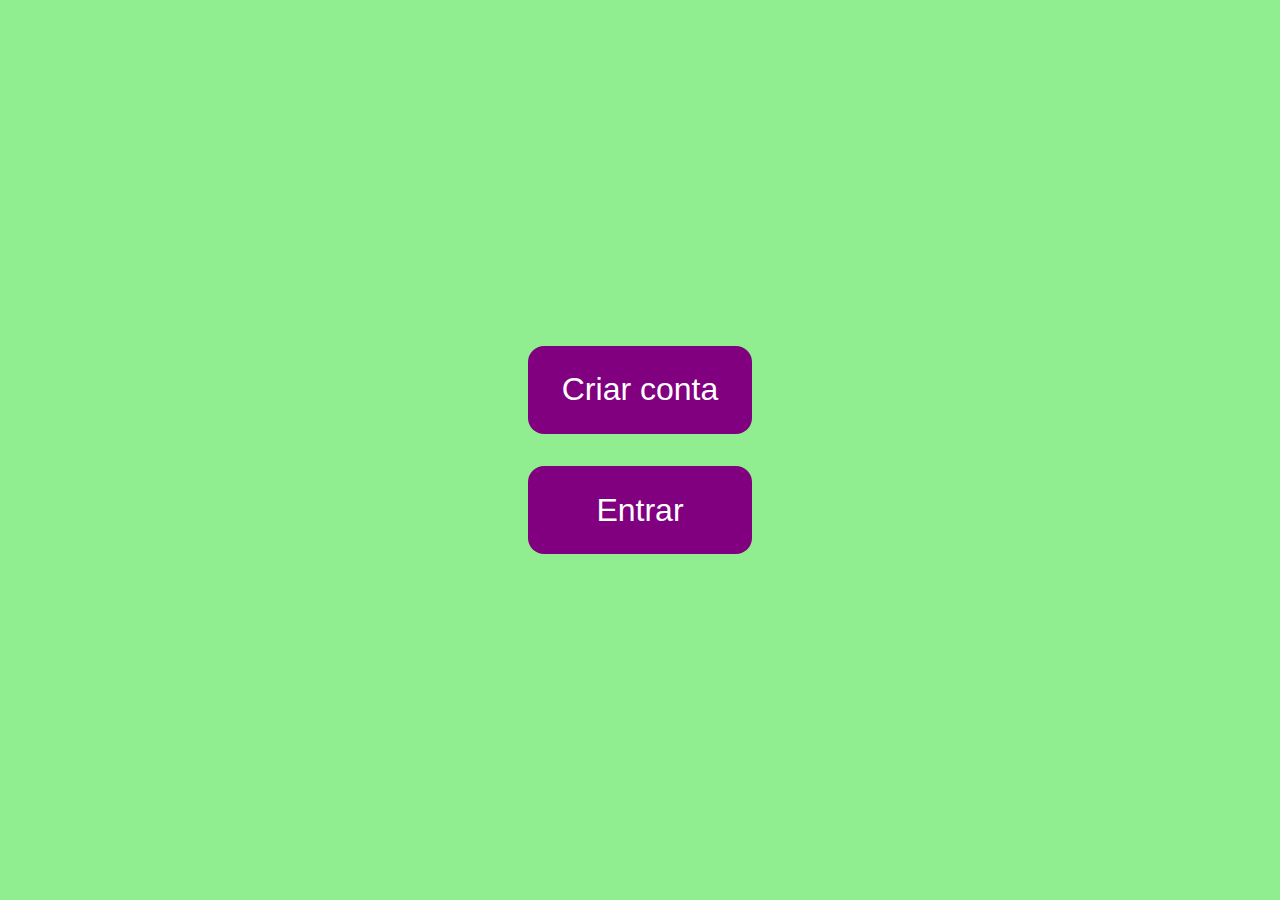
<file: Backend/index.html>
<!DOCTYPE html>
<html lang="pt-br">
<head>
    <meta charset="UTF-8">
    <meta name="viewport" content="width=device-width, initial-scale=1.0">
    <title>Banco Web</title>
    <link rel="stylesheet" href="/Frontend/style.css">
</head>
<body>
    <a href="criarConta.html">Criar conta</a>
    <a href="entrarConta.html">Entrar</a>
</body>
</html>
</file>
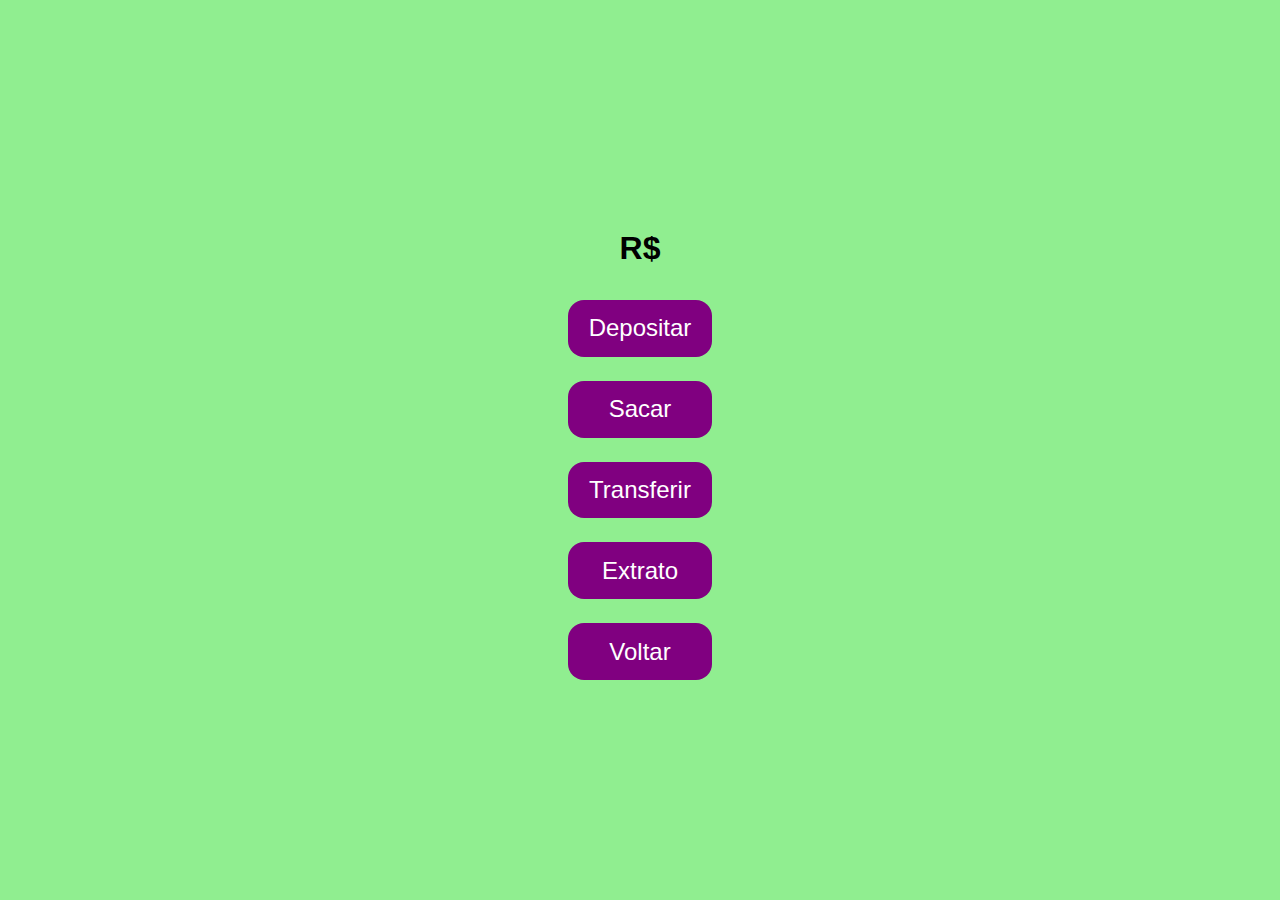
<file: Backend/conta.html>
<!DOCTYPE html>
<html lang="pt-br">
<head>
    <meta charset="UTF-8">
    <meta name="viewport" content="width=device-width, initial-scale=1.0">
    <title>Banco Web</title>
    <link rel="stylesheet" href="/Frontend/operacoes.css">
</head>
<body>
    <h1>R$ <span id="saldo"></span></h1>
    <a href="deposito.html">Depositar</a>
    <a href="saque.html">Sacar</a>
    <a href="verificarCpf.html">Transferir</a>
    <a href="extrato.html">Extrato</a>
    <a href="index.html">Voltar</a>

    <script src="/Frontend/conta.js"></script>
</body>
</html>
</file>
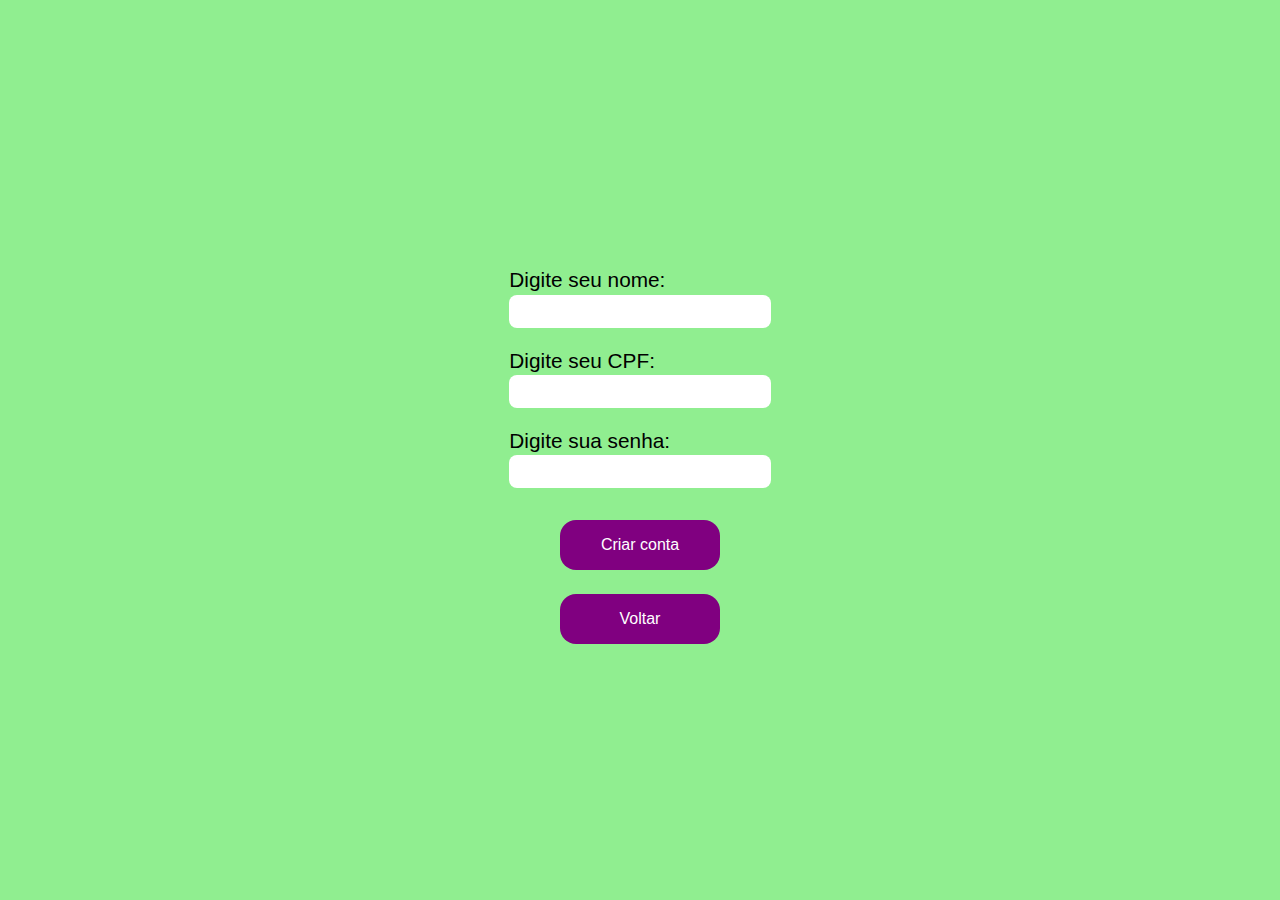
<file: Backend/criarConta.html>
<!DOCTYPE html>
<html lang="pt-br">
<head>
    <meta charset="UTF-8">
    <meta name="viewport" content="width=device-width, initial-scale=1.0">
    <title>Banco Web</title>
    <link rel="stylesheet" href="/Frontend/style.css">
</head>
<body>
    
    <div>
        <p>Digite seu nome: </p>
        <input type="text" id="nome">
    </div>
    <div>
        <p>Digite seu CPF: </p>
        <input type="number" id="cpf">
    </div>
    <div>
        <p>Digite sua senha: </p>
        <input type="password" id="senha">
    </div>

    <button onclick="Criar()">Criar conta</button>
    <a href="index.html" class="voltar-btn">Voltar</a>

    <script src="/Frontend/criarEntrarConta.js"></script>
</body>
</html>
</file>
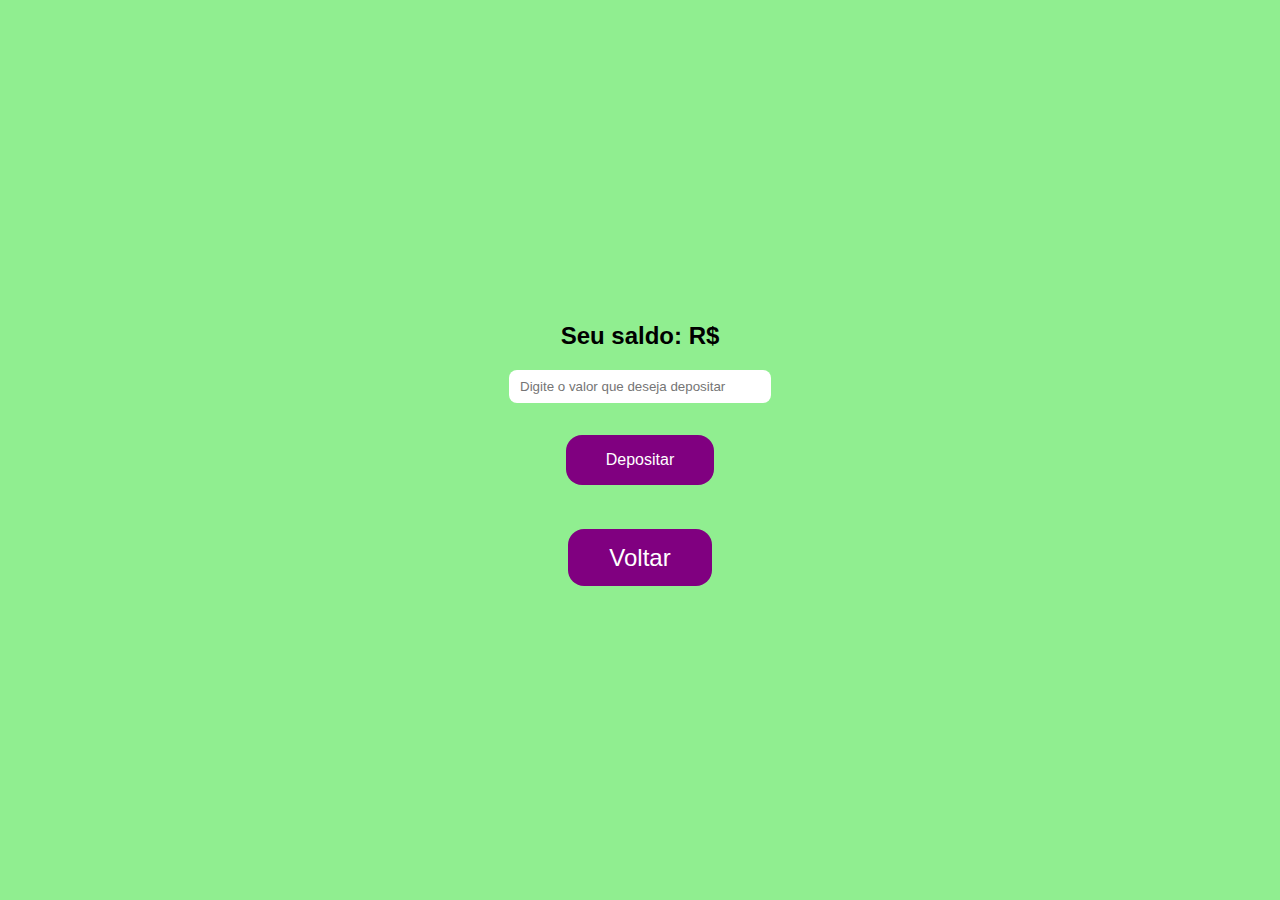
<file: Backend/deposito.html>
<!DOCTYPE html>
<html lang="pt-br">
<head>
    <meta charset="UTF-8">
    <meta name="viewport" content="width=device-width, initial-scale=1.0">
    <title>Banco Web</title>
    <link rel="stylesheet" href="/Frontend/operacoes.css">
</head>
<body>
    <h2> Seu saldo: R$ <span id="saldo"></span></h2>
    <input type="number" id="valorDeposito" placeholder="Digite o valor que deseja depositar">
    <button onclick="Depositar()">Depositar</button>
    <a href="conta.html">Voltar</a>

    <script src="operacoes.js"></script>
</body>
</html>
</file>
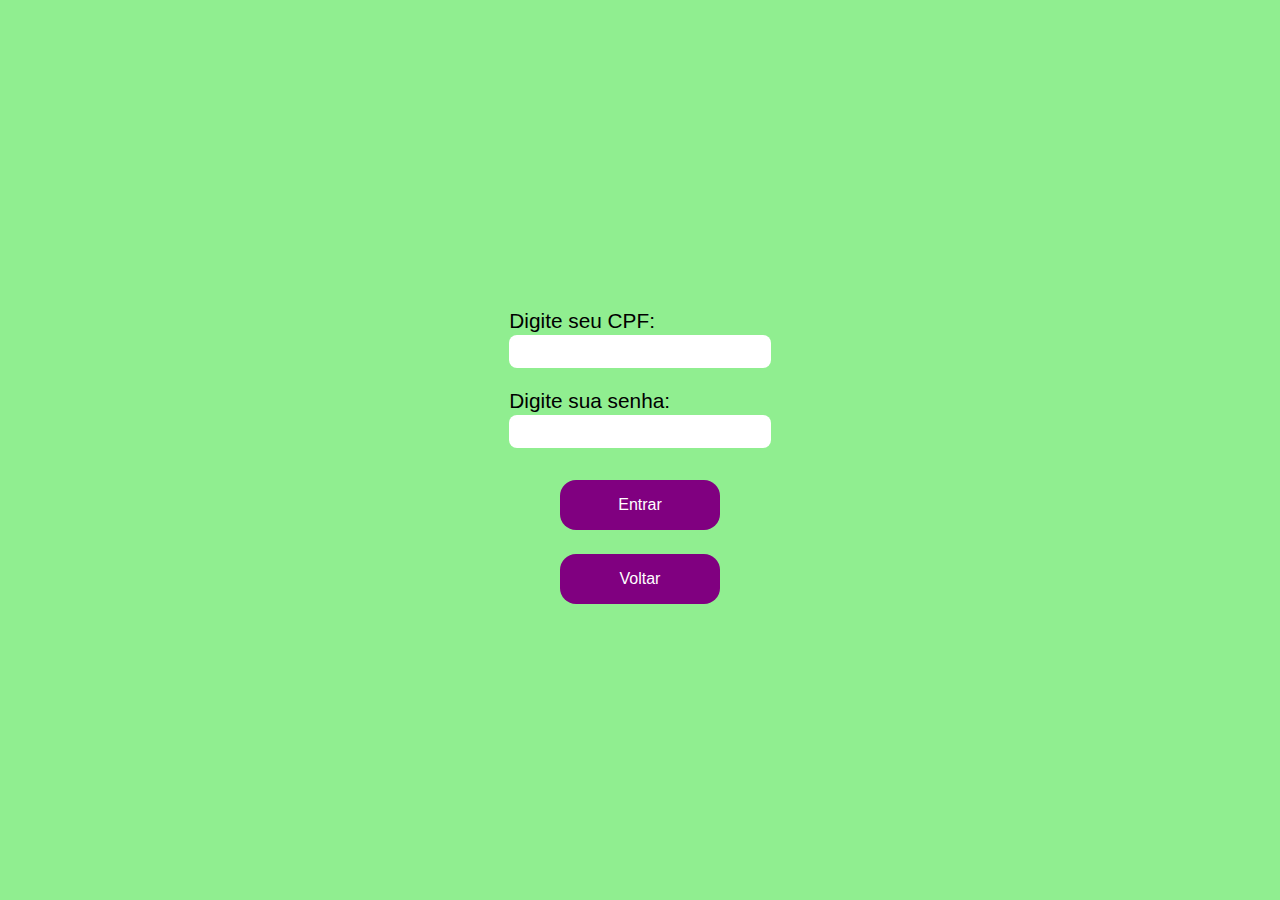
<file: Backend/entrarConta.html>
<!DOCTYPE html>
<html lang="pt-br">
<head>
    <meta charset="UTF-8">
    <meta name="viewport" content="width=device-width, initial-scale=1.0">
    <title>Banco Web</title>
    <link rel="stylesheet" href="/Frontend/style.css">
</head>
<body>
    <div>
        <p>Digite seu CPF: </p>
        <input type="number" id="cpf">
    </div>
    <div>
        <p>Digite sua senha: </p>
        <input type="password" id="senha">
    </div>

    <button onclick="Entrar()">Entrar</button>
    <a href="index.html" class="voltar-btn">Voltar</a>

    <script src="/Frontend/criarEntrarConta.js"></script>
</body>
</html>
</file>
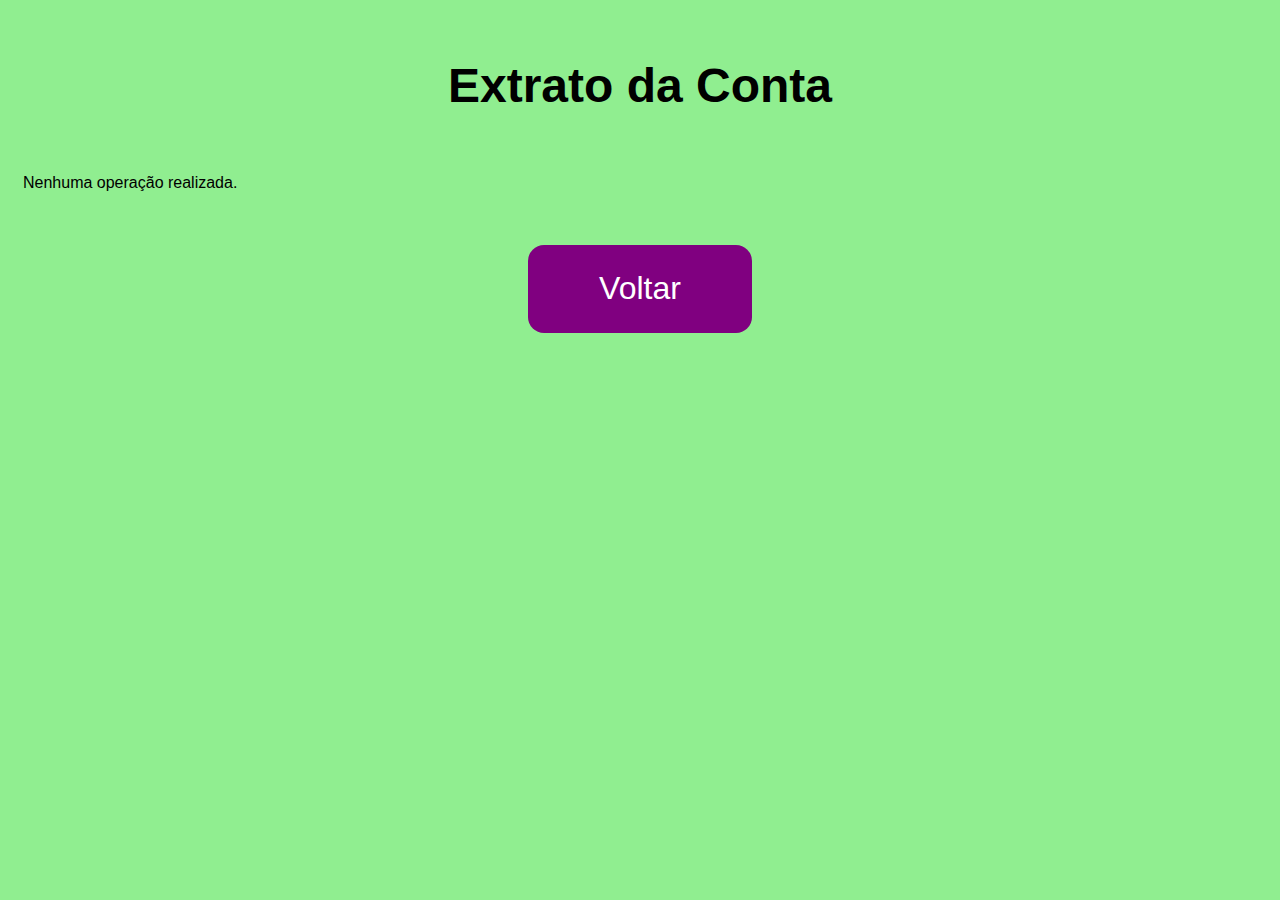
<file: Backend/extrato.html>
<!DOCTYPE html>
<html lang="pt-br">
<head>
    <meta charset="UTF-8">
    <title>Banco Web</title>
    <link rel="stylesheet" href="/Frontend/extrato.css">
</head>
<body>
    <h2>Extrato da Conta</h2>

    <div id="listaExtrato">

    </div>

    <a href="conta.html">Voltar</a>

    <script src="operacoes.js"></script>

</body>
</html>
</file>
<file: Frontend/style.css>
body {
    margin: 0;
    padding: 0;
    display: flex;
    flex-direction: column;
    align-items: center;
    justify-content: center;
    height: 100vh;
    text-align: center;
    font-family: sans-serif;
    background-color: lightgreen;
}

.voltar-btn {
    font-size: 1em;
    text-decoration: none;
    color: white;
    padding: 1em 1.5em;
    width: 7em;
    background-color: purple;
    margin: .5em;
    border-radius: 16px;
}

a {
    font-size: 2em;
    text-decoration: none;
    color: white;
    padding: .8em 0;
    width: 7em;
    background-color: purple;
    margin: .5em;
    border-radius: 16px;
}

div {
    text-align: left;
}

p {
    font-size: 1.3em;
    margin-bottom: 0.1em;
}

input {
    width: 18em;
    height: 2.5em;
    border-radius: 8px;
    border: none;
    padding: 0 .8em;
}

input:focus {
    outline: none;
    border: 2px solid darkred;
    box-shadow: 0 0 6px rgba(139, 0, 0, 0.6);
}

button {
    margin: 2em 0 1em 0;
    font-size: 1em;
    width: 10em;
    padding: 1em 2.5em;
    background-color: purple;
    border-radius: 16px;
    color: white;
    border: none;
}
</file>
<file: Frontend/operacoes.css>
body {
    margin: 0;
    padding: 0;
    display: flex;
    flex-direction: column;
    align-items: center;
    justify-content: center;
    height: 100vh;
    text-align: center;
    font-family: sans-serif;
    background-color: lightgreen;
}

a {
    font-size: 1.5em;
    text-decoration: none;
    color: white;
    padding: .6em 0;
    width: 6em;
    background-color: purple;
    margin: .5em;
    border-radius: 16px;
}

input {
    width: 18em;
    height: 2.5em;
    border-radius: 8px;
    border: none;
    padding: 0 .8em;
}

input:focus {
    outline: none;
    border: 2px solid darkred;
    box-shadow: 0 0 6px rgba(139, 0, 0, 0.6);
}

button {
    margin: 2em;
    font-size: 1em;
    padding: 1em 2.5em;
    background-color: purple;
    border-radius: 16px;
    color: white;
    border: none;
}

.sacar-btn {
    font-size: 1.2em;
}

h3 {
    font-size: 1.7em;
}
</file>
<file: Frontend/extrato.css>
body {
    font-family: Arial, sans-serif;
    background: lightgreen;
    padding: 10px;
    display: flex;
    flex-direction: column;
}

h2 {
    text-align: center;
    font-size: 3em;
}

#listaExtrato {
    max-height: 70vh;
    overflow-y: auto; /* scroll */
    padding: 5px;
}

.extrato-item {
    background: white;
    border-radius: 10px;
    padding: 10px;
    margin-bottom: 8px;
    box-shadow: 0 2px 5px rgba(0,0,0,0.1);
}

.extrato-tipo {
    font-weight: bold;
    font-size: 2em;
}

.extrato-valor {
    font-size: 2em;
    font-weight: 600;
}

.extrato-data {
    font-size: 1.5em;
    color: gray;
}

/* cores por tipo */
.deposito { border-left: 5px solid green; }
.saque { border-left: 5px solid red; }
.transferencia { border-left: 5px solid blue; }

a {
    /*position: fixed;
    bottom: 20px;
    left: 50%;
    transform: translateX(-50%);*/
    display: block;
    

    text-align: center;
    font-size: 2em;
    text-decoration: none;
    color: white;
    padding: .8em 0;
    width: 7em;
    background-color: purple;
    margin-left: 50%;
    transform: translateX(-50%);
    margin-top: 1em;
    border-radius: 16px;
}
</file>
